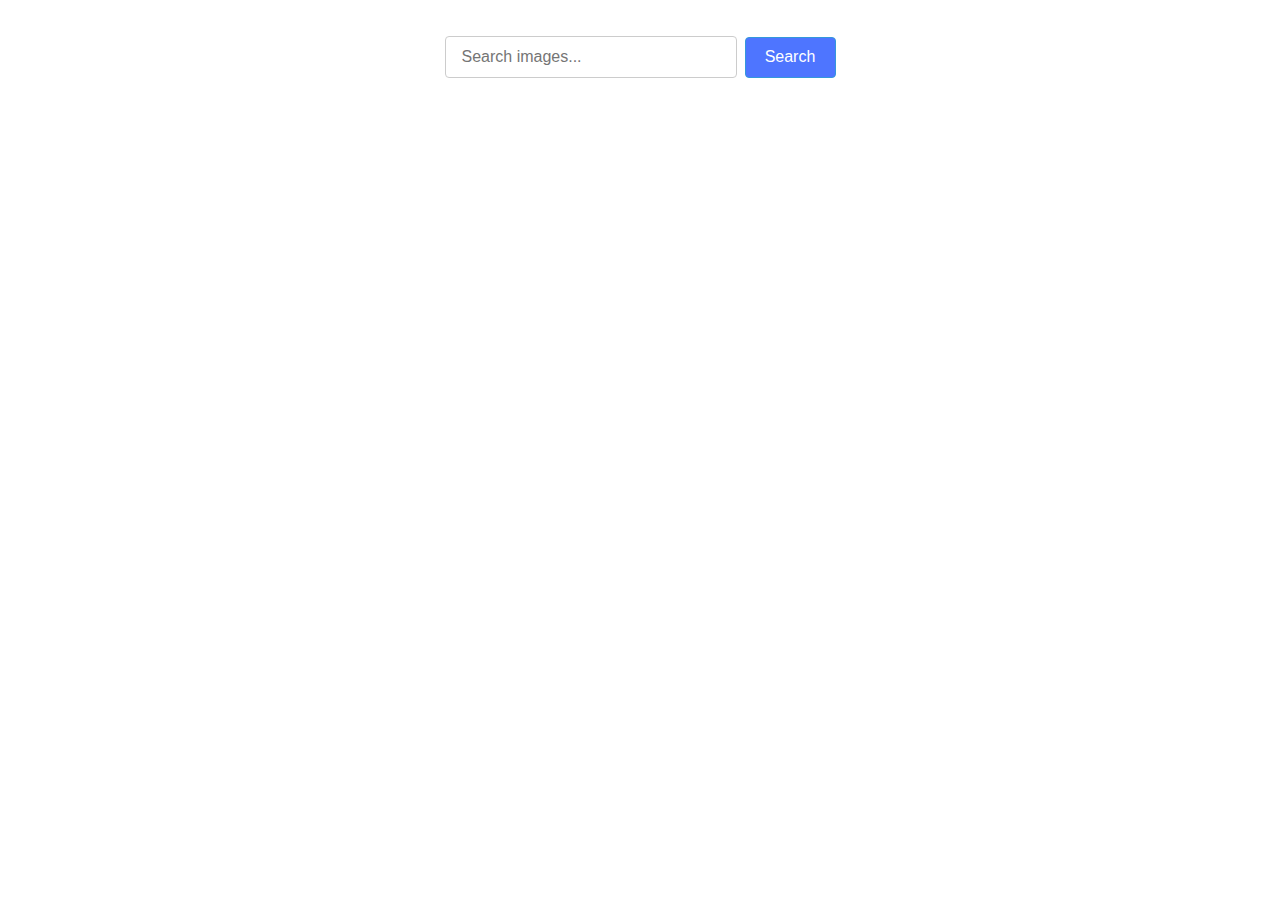
<file: src/index.html>
<!DOCTYPE html>
<html lang="en">
  <head>
    <meta charset="UTF-8" />
    <link rel="icon" type="image/svg+xml" href="/favicon.svg" />
    <meta name="viewport" content="width=device-width, initial-scale=1.0" />
    <title>Vanilla App Template</title>
    <link rel="stylesheet" href="./css/styles.css" />
  </head>
  <body>


    <!-- Loads the specified .html file -->
    <form>
      <input type="text" id="searchInput" placeholder="Search images...">
      <button type="submit">Search</button>
    </form>
    <div id="gallery"></div>
    <div id="loader" class="loader"></div>
    <script type="module" src="./js/main.js"></script>
  </body>
</html>
</file>
<file: src/css/styles.css>
/**
  |============================
  | include css partials with
  | default @import url()
  |============================
*/
@import url('./reset.css');
@import url('./header.css');

:root {
  font-family: Inter, Avenir, Helvetica, Arial, sans-serif;
  font-size: 16px;
  line-height: 24px;
  font-weight: 400;

  color: #242424;
  background-color: rgba(255, 255, 255, 0.87);

  font-synthesis: none;
  text-rendering: optimizeLegibility;
  -webkit-font-smoothing: antialiased;
  -moz-osx-font-smoothing: grayscale;
  -webkit-text-size-adjust: 100%;
}
body {
  font-family: Arial, sans-serif;
  margin: 0;
  padding: 0;
}

form {
  display: flex;
  justify-content: center;
  align-items: center;
  margin-top: 36px;
  gap: 8px;


}

input[type="text"] {
  font-size: 16px;
  border: 1px solid #ccc;
  border-radius: 4px 4px 4px 4px;
  width: 272px;
  height: 38px;
  padding-left: 16px;
  font-size: 16px;
}

button {
  padding: 10px 15px;
  font-size: 16px;
  background-color: #4E75FF;
  color: #fff;
  border: 1px solid #3498db;
  border-radius: 4px 4px 4px 4px;
  cursor: pointer;
  width: 91px;
  height: 41px;
}

button:hover {
  background-color: #2980b9;
}
#gallery {
  gap: 10px;
  padding-top: 20px;
  display: flex;
  flex-wrap: wrap;
  padding-left: 50px;
}

.image-card {
  width: 200px;
  height: 200px;
  margin-bottom: 100px;
  box-sizing: border-box;
  font-size: 10px;
}

.image-card img {
  width: 200px;
  height: 200px;
  object-fit: cover;
}

.image-details {
  display: flex;
  flex-direction: row; /* Изменено на row */
  justify-content: space-between;
  padding: 10px;
  background-color: #f0f0f0;
  text-align: center;
  align-items: center; /* Выравнивание элементов в центре */
}
.image-details p {
  margin: 0;
}
.loader {  
  position: fixed;
  left: 50%;
  width: 48px;
  height: 48px;
  border: 5px solid #FFF;
  border-bottom-color: #FF3D00;
  border-radius: 50%;
  display: inline-block;
  box-sizing: border-box;
  animation: rotation 1s linear infinite;
  }
  .loader {
    display: none;
}

.loader.visible {
    display: block;
}


  @keyframes rotation {
  0% {
      transform: rotate(0deg);
  }
  100% {
      transform: rotate(360deg);
  }
  }
</file>
